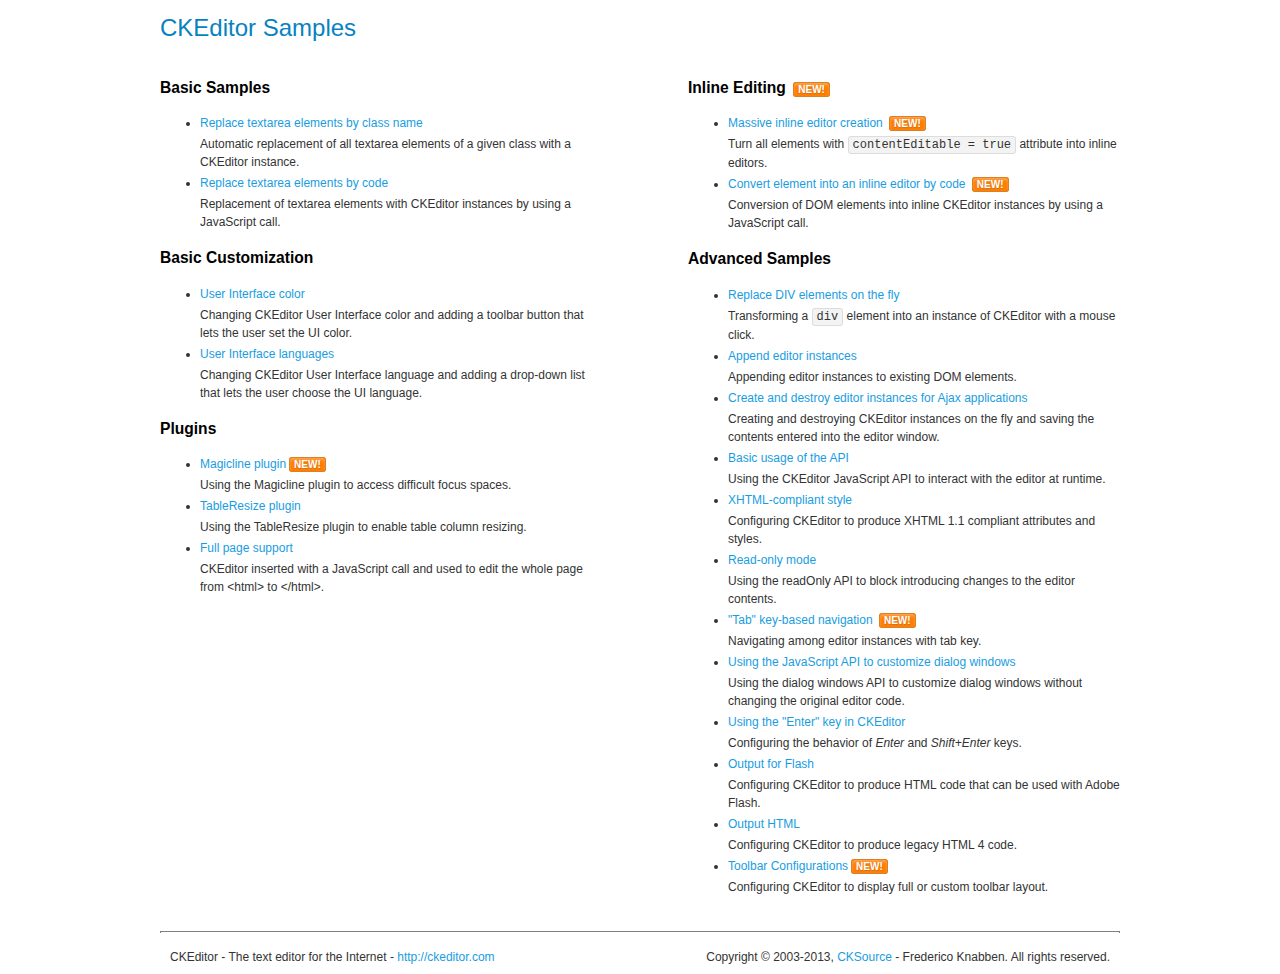
<file: Admin/editor/samples/index.html>
<!DOCTYPE html>
<!--
Copyright (c) 2003-2013, CKSource - Frederico Knabben. All rights reserved.
For licensing, see LICENSE.html or http://ckeditor.com/license
-->
<html>
<head>
	<title>CKEditor Samples</title>
	<meta charset="utf-8">
	<link rel="stylesheet" href="sample.css">
</head>
<body>
	<h1 class="samples">
		CKEditor Samples
	</h1>
	<div class="twoColumns">
		<div class="twoColumnsLeft">
			<h2 class="samples">
				Basic Samples
			</h2>
			<dl class="samples">
				<dt><a class="samples" href="replacebyclass.html">Replace textarea elements by class name</a></dt>
				<dd>Automatic replacement of all textarea elements of a given class with a CKEditor instance.</dd>

				<dt><a class="samples" href="replacebycode.html">Replace textarea elements by code</a></dt>
				<dd>Replacement of textarea elements with CKEditor instances by using a JavaScript call.</dd>
			</dl>

			<h2 class="samples">
				Basic Customization
			</h2>
			<dl class="samples">
				<dt><a class="samples" href="uicolor.html">User Interface color</a></dt>
				<dd>Changing CKEditor User Interface color and adding a toolbar button that lets the user set the UI color.</dd>

				<dt><a class="samples" href="uilanguages.html">User Interface languages</a></dt>
				<dd>Changing CKEditor User Interface language and adding a drop-down list that lets the user choose the UI language.</dd>
			</dl>


			<h2 class="samples">Plugins</h2>
<dl class="samples">
<dt><a class="samples" href="plugins/magicline/magicline.html">Magicline plugin</a><span class="new">New!</span></dt>
<dd>Using the Magicline plugin to access difficult focus spaces.</dd>

<dt><a class="samples" href="plugins/tableresize/tableresize.html">TableResize plugin</a></dt>
<dd>Using the TableResize plugin to enable table column resizing.</dd>

<dt><a class="samples" href="plugins/wysiwygarea/fullpage.html">Full page support</a></dt>
<dd>CKEditor inserted with a JavaScript call and used to edit the whole page from &lt;html&gt; to &lt;/html&gt;.</dd>
</dl>
		</div>
		<div class="twoColumnsRight">
			<h2 class="samples">
				Inline Editing <span class="new">New!</span>
			</h2>
			<dl class="samples">
				<dt><a class="samples" href="inlineall.html">Massive inline editor creation</a> <span class="new">New!</span></dt>
				<dd>Turn all elements with <code>contentEditable = true</code> attribute into inline editors.</dd>

				<dt><a class="samples" href="inlinebycode.html">Convert element into an inline editor by code</a> <span class="new">New!</span></dt>
				<dd>Conversion of DOM elements into inline CKEditor instances by using a JavaScript call.</dd>

				
			</dl>

			<h2 class="samples">
				Advanced Samples
			</h2>
			<dl class="samples">
				<dt><a class="samples" href="divreplace.html">Replace DIV elements on the fly</a></dt>
				<dd>Transforming a <code>div</code> element into an instance of CKEditor with a mouse click.</dd>

				<dt><a class="samples" href="appendto.html">Append editor instances</a></dt>
				<dd>Appending editor instances to existing DOM elements.</dd>

				<dt><a class="samples" href="ajax.html">Create and destroy editor instances for Ajax applications</a></dt>
				<dd>Creating and destroying CKEditor instances on the fly and saving the contents entered into the editor window.</dd>

				<dt><a class="samples" href="api.html">Basic usage of the API</a></dt>
				<dd>Using the CKEditor JavaScript API to interact with the editor at runtime.</dd>

				<dt><a class="samples" href="xhtmlstyle.html">XHTML-compliant style</a></dt>
				<dd>Configuring CKEditor to produce XHTML 1.1 compliant attributes and styles.</dd>

				<dt><a class="samples" href="readonly.html">Read-only mode</a></dt>
				<dd>Using the readOnly API to block introducing changes to the editor contents.</dd>

				<dt><a class="samples" href="tabindex.html">"Tab" key-based navigation</a> <span class="new">New!</span></dt>
				<dd>Navigating among editor instances with tab key.</dd>


				
<dt><a class="samples" href="plugins/dialog/dialog.html">Using the JavaScript API to customize dialog windows</a></dt>
<dd>Using the dialog windows API to customize dialog windows without changing the original editor code.</dd>

<dt><a class="samples" href="plugins/enterkey/enterkey.html">Using the &quot;Enter&quot; key in CKEditor</a></dt>
<dd>Configuring the behavior of <em>Enter</em> and <em>Shift+Enter</em> keys.</dd>

<dt><a class="samples" href="plugins/htmlwriter/outputforflash.html">Output for Flash</a></dt>
<dd>Configuring CKEditor to produce HTML code that can be used with Adobe Flash.</dd>

<dt><a class="samples" href="plugins/htmlwriter/outputhtml.html">Output HTML</a></dt>
<dd>Configuring CKEditor to produce legacy HTML 4 code.</dd>

<dt><a class="samples" href="plugins/toolbar/toolbar.html">Toolbar Configurations</a><span class="new">New!</span></dt>
<dd>Configuring CKEditor to display full or custom toolbar layout.</dd>

			</dl>
		</div>
	</div>
	<div id="footer">
		<hr>
		<p>
			CKEditor - The text editor for the Internet - <a class="samples" href="http://ckeditor.com/">http://ckeditor.com</a>
		</p>
		<p id="copy">
			Copyright &copy; 2003-2013, <a class="samples" href="http://cksource.com/">CKSource</a> - Frederico Knabben. All rights reserved.
		</p>
	</div>
</body>
</html>
</file>
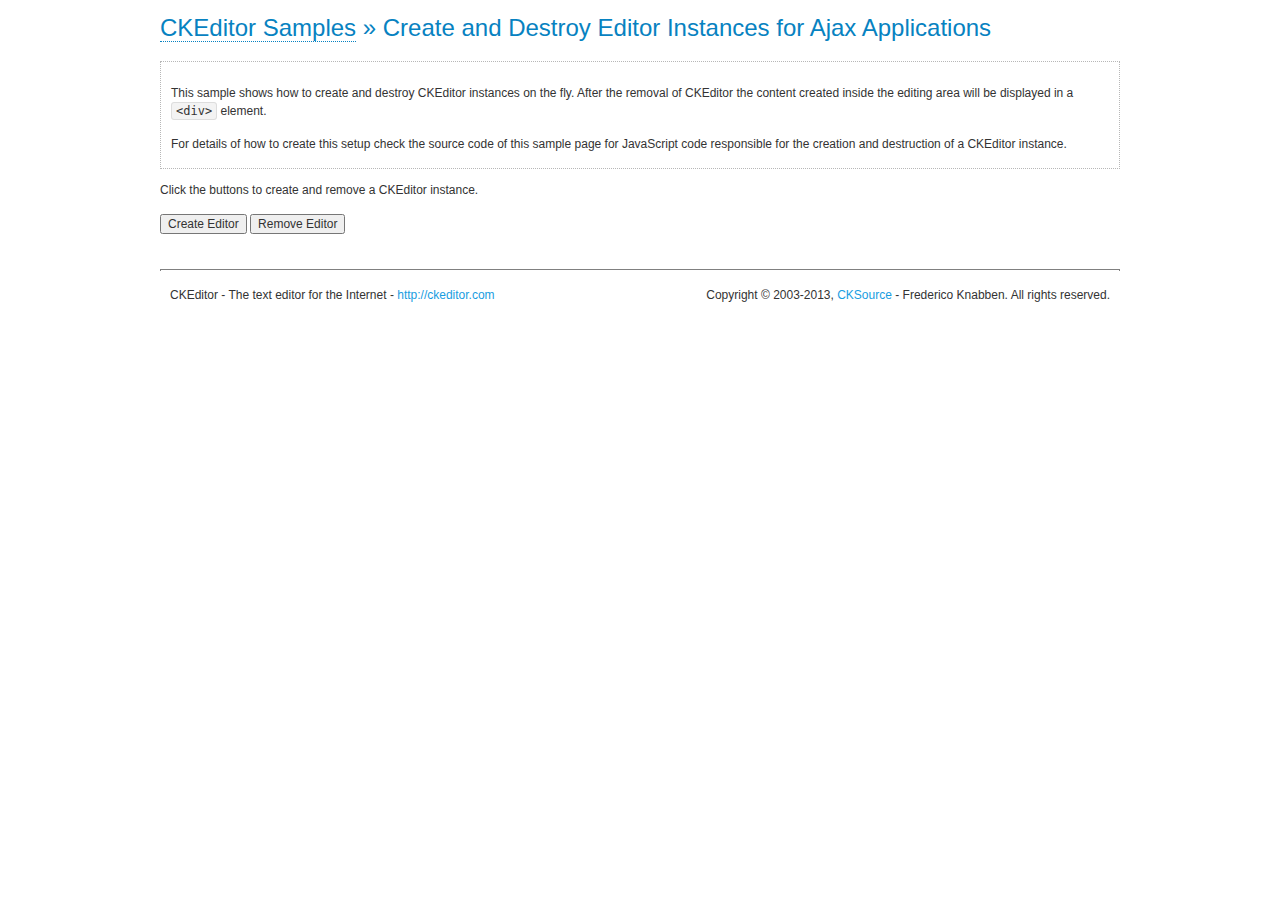
<file: Admin/editor/samples/ajax.html>
<!DOCTYPE html>
<!--
Copyright (c) 2003-2013, CKSource - Frederico Knabben. All rights reserved.
For licensing, see LICENSE.html or http://ckeditor.com/license
-->
<html>
<head>
	<title>Ajax &mdash; CKEditor Sample</title>
	<meta charset="utf-8">
	<script src="../ckeditor.js"></script>
	<link rel="stylesheet" href="sample.css">
	<script>

		var editor, html = '';

		function createEditor() {
			if ( editor )
				return;

			// Create a new editor inside the <div id="editor">, setting its value to html
			var config = {};
			editor = CKEDITOR.appendTo( 'editor', config, html );
		}

		function removeEditor() {
			if ( !editor )
				return;

			// Retrieve the editor contents. In an Ajax application, this data would be
			// sent to the server or used in any other way.
			document.getElementById( 'editorcontents' ).innerHTML = html = editor.getData();
			document.getElementById( 'contents' ).style.display = '';

			// Destroy the editor.
			editor.destroy();
			editor = null;
		}

	</script>
</head>
<body>
	<h1 class="samples">
		<a href="index.html">CKEditor Samples</a> &raquo; Create and Destroy Editor Instances for Ajax Applications
	</h1>
	<div class="description">
		<p>
			This sample shows how to create and destroy CKEditor instances on the fly. After the removal of CKEditor the content created inside the editing
			area will be displayed in a <code>&lt;div&gt;</code> element.
		</p>
		<p>
			For details of how to create this setup check the source code of this sample page
			for JavaScript code responsible for the creation and destruction of a CKEditor instance.
		</p>
	</div>
	<p>Click the buttons to create and remove a CKEditor instance.</p>
	<p>
		<input onclick="createEditor();" type="button" value="Create Editor">
		<input onclick="removeEditor();" type="button" value="Remove Editor">
	</p>
	<!-- This div will hold the editor. -->
	<div id="editor">
	</div>
	<div id="contents" style="display: none">
		<p>
			Edited Contents:
		</p>
		<!-- This div will be used to display the editor contents. -->
		<div id="editorcontents">
		</div>
	</div>
	<div id="footer">
		<hr>
		<p>
			CKEditor - The text editor for the Internet - <a class="samples" href="http://ckeditor.com/">http://ckeditor.com</a>
		</p>
		<p id="copy">
			Copyright &copy; 2003-2013, <a class="samples" href="http://cksource.com/">CKSource</a> - Frederico
			Knabben. All rights reserved.
		</p>
	</div>
</body>
</html>
</file>
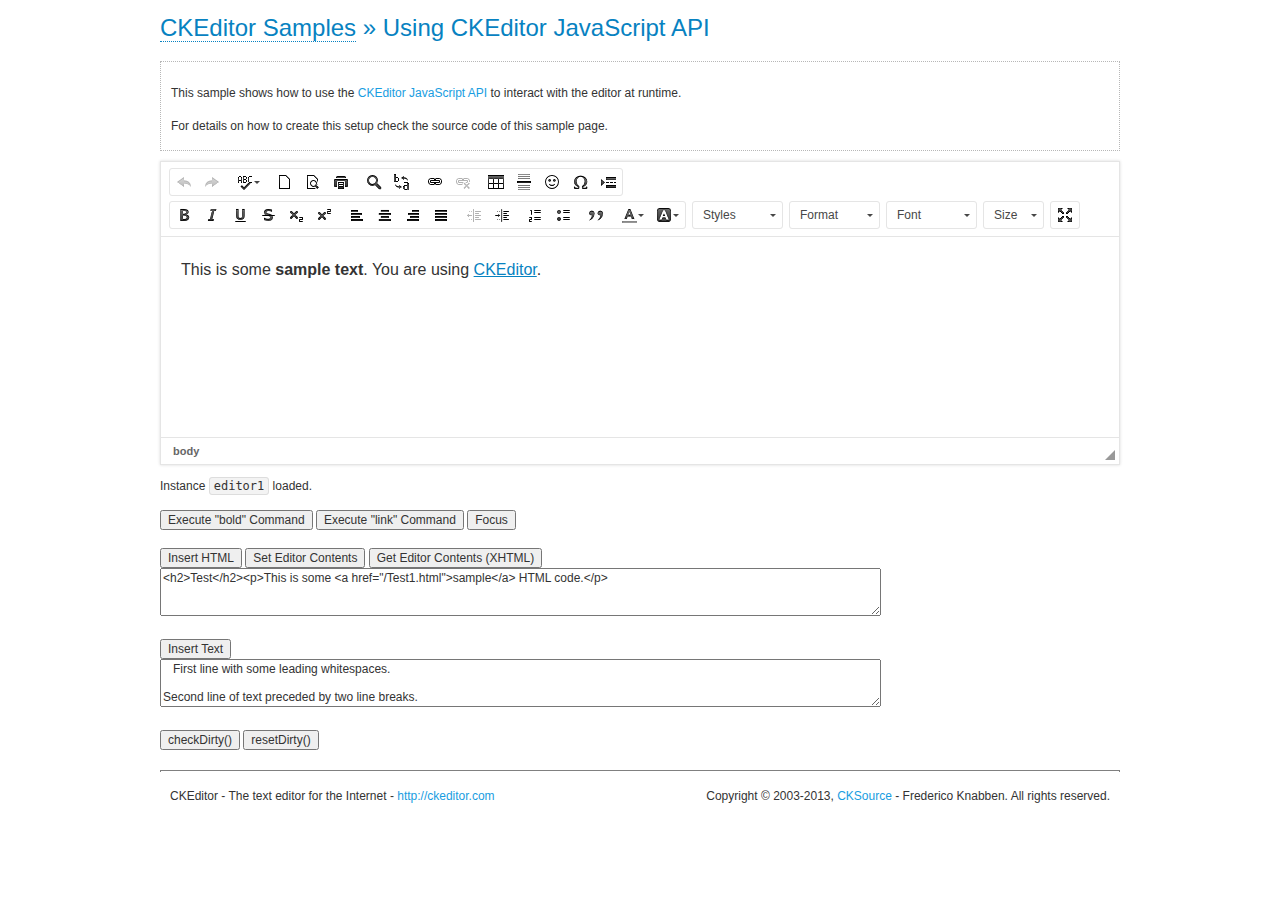
<file: Admin/editor/samples/api.html>
<!DOCTYPE html>
<!--
Copyright (c) 2003-2013, CKSource - Frederico Knabben. All rights reserved.
For licensing, see LICENSE.html or http://ckeditor.com/license
-->
<html>
<head>
	<meta charset="utf-8">
	<title>API Usage &mdash; CKEditor Sample</title>
	<script src="../ckeditor.js"></script>
	<link href="sample.css" rel="stylesheet">
	<script>

// The instanceReady event is fired, when an instance of CKEditor has finished
// its initialization.
CKEDITOR.on( 'instanceReady', function( ev ) {
	// Show the editor name and description in the browser status bar.
	document.getElementById( 'eMessage' ).innerHTML = 'Instance <code>' + ev.editor.name + '<\/code> loaded.';

	// Show this sample buttons.
	document.getElementById( 'eButtons' ).style.display = 'block';
});

function InsertHTML() {
	// Get the editor instance that we want to interact with.
	var editor = CKEDITOR.instances.editor1;
	var value = document.getElementById( 'htmlArea' ).value;

	// Check the active editing mode.
	if ( editor.mode == 'wysiwyg' )
	{
		// Insert HTML code.
		// http://docs.ckeditor.com/#!/api/CKEDITOR.editor-method-insertHtml
		editor.insertHtml( value );
	}
	else
		alert( 'You must be in WYSIWYG mode!' );
}

function InsertText() {
	// Get the editor instance that we want to interact with.
	var editor = CKEDITOR.instances.editor1;
	var value = document.getElementById( 'txtArea' ).value;

	// Check the active editing mode.
	if ( editor.mode == 'wysiwyg' )
	{
		// Insert as plain text.
		// http://docs.ckeditor.com/#!/api/CKEDITOR.editor-method-insertText
		editor.insertText( value );
	}
	else
		alert( 'You must be in WYSIWYG mode!' );
}

function SetContents() {
	// Get the editor instance that we want to interact with.
	var editor = CKEDITOR.instances.editor1;
	var value = document.getElementById( 'htmlArea' ).value;

	// Set editor contents (replace current contents).
	// http://docs.ckeditor.com/#!/api/CKEDITOR.editor-method-setData
	editor.setData( value );
}

function GetContents() {
	// Get the editor instance that you want to interact with.
	var editor = CKEDITOR.instances.editor1;

	// Get editor contents
	// http://docs.ckeditor.com/#!/api/CKEDITOR.editor-method-getData
	alert( editor.getData() );
}

function ExecuteCommand( commandName ) {
	// Get the editor instance that we want to interact with.
	var editor = CKEDITOR.instances.editor1;

	// Check the active editing mode.
	if ( editor.mode == 'wysiwyg' )
	{
		// Execute the command.
		// http://docs.ckeditor.com/#!/api/CKEDITOR.editor-method-execCommand
		editor.execCommand( commandName );
	}
	else
		alert( 'You must be in WYSIWYG mode!' );
}

function CheckDirty() {
	// Get the editor instance that we want to interact with.
	var editor = CKEDITOR.instances.editor1;
	// Checks whether the current editor contents present changes when compared
	// to the contents loaded into the editor at startup
	// http://docs.ckeditor.com/#!/api/CKEDITOR.editor-method-checkDirty
	alert( editor.checkDirty() );
}

function ResetDirty() {
	// Get the editor instance that we want to interact with.
	var editor = CKEDITOR.instances.editor1;
	// Resets the "dirty state" of the editor (see CheckDirty())
	// http://docs.ckeditor.com/#!/api/CKEDITOR.editor-method-resetDirty
	editor.resetDirty();
	alert( 'The "IsDirty" status has been reset' );
}

function Focus() {
	CKEDITOR.instances.editor1.focus();
}

function onFocus() {
	document.getElementById( 'eMessage' ).innerHTML = '<b>' + this.name + ' is focused </b>';
}

function onBlur() {
	document.getElementById( 'eMessage' ).innerHTML = this.name + ' lost focus';
}

	</script>

</head>
<body>
	<h1 class="samples">
		<a href="index.html">CKEditor Samples</a> &raquo; Using CKEditor JavaScript API
	</h1>
	<div class="description">
	<p>
		This sample shows how to use the
		<a class="samples" href="http://docs.ckeditor.com/#!/api/CKEDITOR.editor">CKEditor JavaScript API</a>
		to interact with the editor at runtime.
	</p>
	<p>
		For details on how to create this setup check the source code of this sample page.
	</p>
	</div>

	<!-- This <div> holds alert messages to be display in the sample page. -->
	<div id="alerts">
		<noscript>
			<p>
				<strong>CKEditor requires JavaScript to run</strong>. In a browser with no JavaScript
				support, like yours, you should still see the contents (HTML data) and you should
				be able to edit it normally, without a rich editor interface.
			</p>
		</noscript>
	</div>
	<form action="../../../samples/sample_posteddata.php" method="post">
		<textarea cols="100" id="editor1" name="editor1" rows="10">&lt;p&gt;This is some &lt;strong&gt;sample text&lt;/strong&gt;. You are using &lt;a href="http://ckeditor.com/"&gt;CKEditor&lt;/a&gt;.&lt;/p&gt;</textarea>

		<script>
			// Replace the <textarea id="editor1"> with an CKEditor instance.
			CKEDITOR.replace( 'editor1', {
				on: {
					focus: onFocus,
					blur: onBlur,

					// Check for availability of corresponding plugins.
					pluginsLoaded: function( evt ) {
						var doc = CKEDITOR.document, ed = evt.editor;
						if ( !ed.getCommand( 'bold' ) )
							doc.getById( 'exec-bold' ).hide();
						if ( !ed.getCommand( 'link' ) )
							doc.getById( 'exec-link' ).hide();
					}
				}
			});
		</script>

		<p id="eMessage">
		</p>

		<div id="eButtons" style="display: none">
			<input id="exec-bold" onclick="ExecuteCommand('bold');" type="button" value="Execute &quot;bold&quot; Command">
			<input id="exec-link" onclick="ExecuteCommand('link');" type="button" value="Execute &quot;link&quot; Command">
			<input onclick="Focus();" type="button" value="Focus">
			<br><br>
			<input onclick="InsertHTML();" type="button" value="Insert HTML">
			<input onclick="SetContents();" type="button" value="Set Editor Contents">
			<input onclick="GetContents();" type="button" value="Get Editor Contents (XHTML)">
			<br>
			<textarea cols="100" id="htmlArea" rows="3">&lt;h2&gt;Test&lt;/h2&gt;&lt;p&gt;This is some &lt;a href="/Test1.html"&gt;sample&lt;/a&gt; HTML code.&lt;/p&gt;</textarea>
			<br>
			<br>
			<input onclick="InsertText();" type="button" value="Insert Text">
			<br>
			<textarea cols="100" id="txtArea" rows="3">   First line with some leading whitespaces.

Second line of text preceded by two line breaks.</textarea>
			<br>
			<br>
			<input onclick="CheckDirty();" type="button" value="checkDirty()">
			<input onclick="ResetDirty();" type="button" value="resetDirty()">
		</div>
	</form>
	<div id="footer">
		<hr>
		<p>
			CKEditor - The text editor for the Internet - <a class="samples" href="http://ckeditor.com/">http://ckeditor.com</a>
		</p>
		<p id="copy">
			Copyright &copy; 2003-2013, <a class="samples" href="http://cksource.com/">CKSource</a> - Frederico
			Knabben. All rights reserved.
		</p>
	</div>
</body>
</html>
</file>
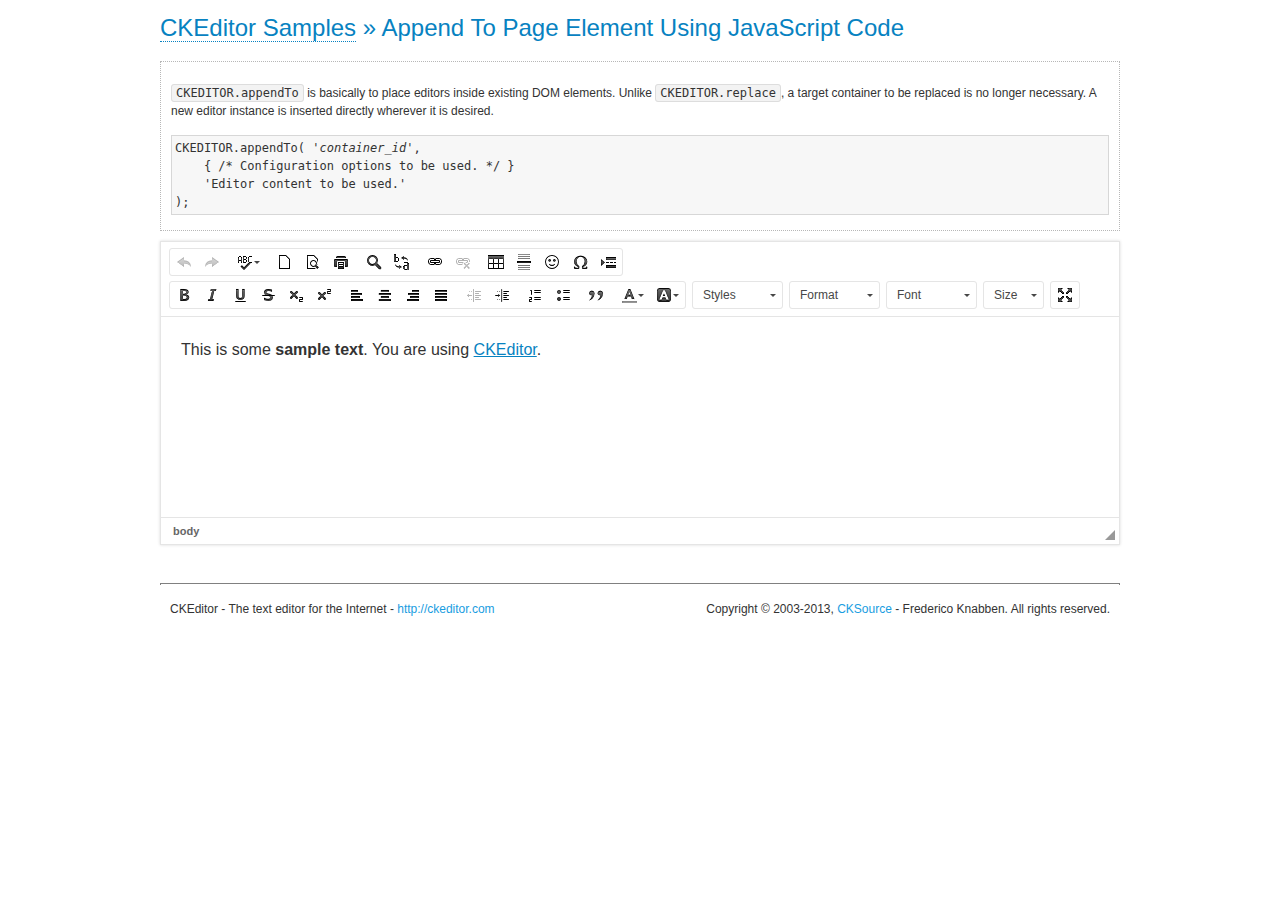
<file: Admin/editor/samples/appendto.html>
<!DOCTYPE html>
<!--
Copyright (c) 2003-2013, CKSource - Frederico Knabben. All rights reserved.
For licensing, see LICENSE.html or http://ckeditor.com/license
-->
<html>
<head>
	<title>CKEDITOR.appendTo &mdash; CKEditor Sample</title>
	<meta charset="utf-8">
	<script src="../ckeditor.js"></script>
	<link rel="stylesheet" href="sample.css">
</head>
<body>
	<h1 class="samples">
		<a href="index.html">CKEditor Samples</a> &raquo; Append To Page Element Using JavaScript Code
	</h1>
	<div id="section1">
		<div class="description">
			<p>
				<code>CKEDITOR.appendTo</code> is basically to place editors
				inside existing DOM elements. Unlike <code>CKEDITOR.replace</code>,
				a target container to be replaced is no longer necessary. A new editor
				instance is inserted directly wherever it is desired.
			</p>
<pre class="samples">CKEDITOR.appendTo( '<em>container_id</em>',
	{ /* Configuration options to be used. */ }
	'Editor content to be used.'
);</pre>
		</div>
		<script>

			// This call can be placed at any point after the
			// <textarea>, or inside a <head><script> in a
			// window.onload event handler.

			// Replace the <textarea id="editor"> with an CKEditor
			// instance, using default configurations.
			CKEDITOR.appendTo( 'section1',
				null,
				'<p>This is some <strong>sample text</strong>. You are using <a href="http://ckeditor.com/">CKEditor</a>.</p>'
			);

		</script>
	</div>
	<br>
	<div id="footer">
		<hr>
		<p>
			CKEditor - The text editor for the Internet - <a class="samples" href="http://ckeditor.com/">http://ckeditor.com</a>
		</p>
		<p id="copy">
			Copyright &copy; 2003-2013, <a class="samples" href="http://cksource.com/">CKSource</a> - Frederico
			Knabben. All rights reserved.
		</p>
	</div>
</body>
</html>
</file>
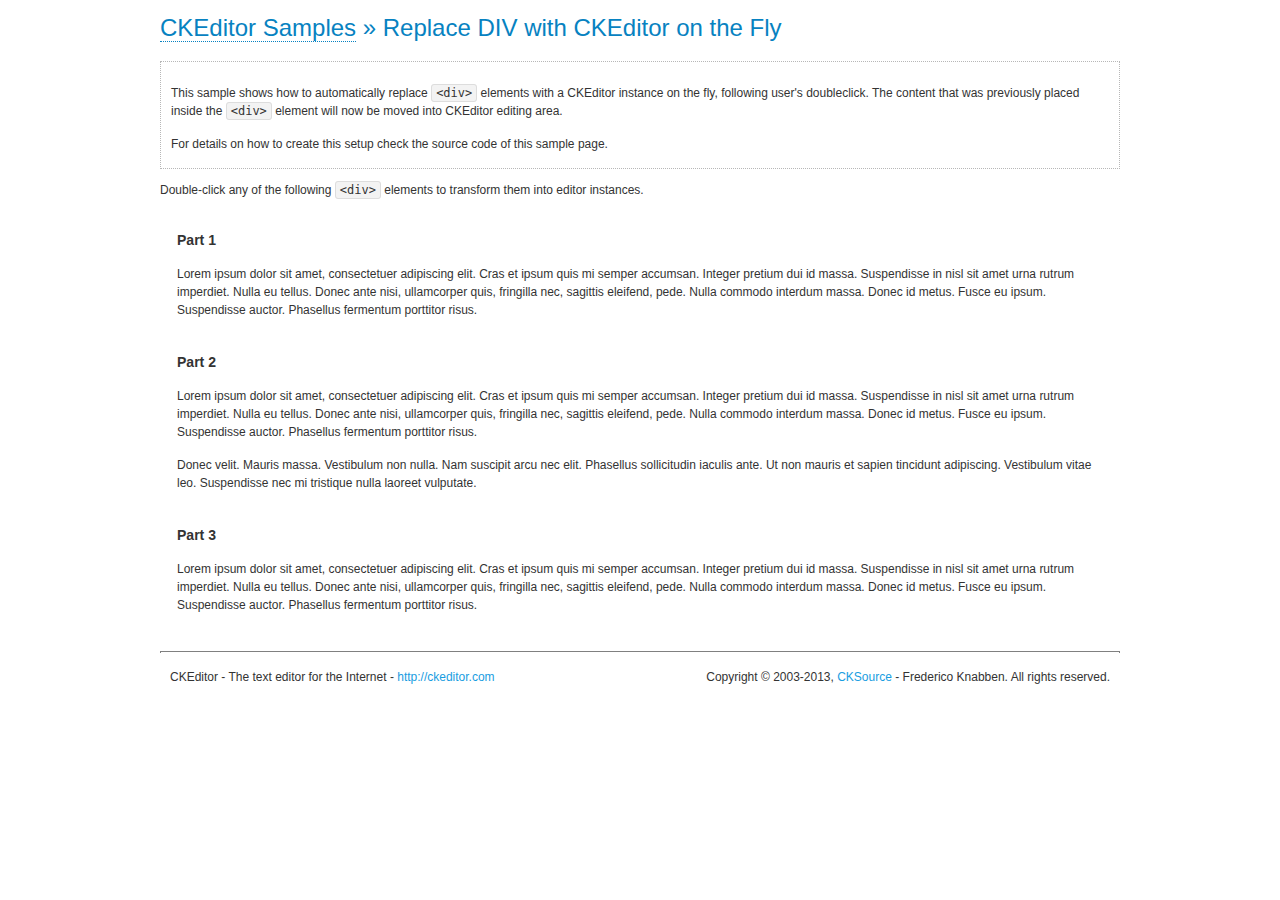
<file: Admin/editor/samples/divreplace.html>
<!DOCTYPE html>
<!--
Copyright (c) 2003-2013, CKSource - Frederico Knabben. All rights reserved.
For licensing, see LICENSE.html or http://ckeditor.com/license
-->
<html>
<head>
	<title>Replace DIV &mdash; CKEditor Sample</title>
	<meta charset="utf-8">
	<script src="../ckeditor.js"></script>
	<link href="sample.css" rel="stylesheet">
	<style>

		div.editable
		{
			border: solid 2px Transparent;
			padding-left: 15px;
			padding-right: 15px;
		}

		div.editable:hover
		{
			border-color: black;
		}

	</style>
	<script>

		// Uncomment the following code to test the "Timeout Loading Method".
		// CKEDITOR.loadFullCoreTimeout = 5;

		window.onload = function() {
			// Listen to the double click event.
			if ( window.addEventListener )
				document.body.addEventListener( 'dblclick', onDoubleClick, false );
			else if ( window.attachEvent )
				document.body.attachEvent( 'ondblclick', onDoubleClick );

		};

		function onDoubleClick( ev ) {
			// Get the element which fired the event. This is not necessarily the
			// element to which the event has been attached.
			var element = ev.target || ev.srcElement;

			// Find out the div that holds this element.
			var name;

			do {
				element = element.parentNode;
			}
			while ( element && ( name = element.nodeName.toLowerCase() ) &&
				( name != 'div' || element.className.indexOf( 'editable' ) == -1 ) && name != 'body' );

			if ( name == 'div' && element.className.indexOf( 'editable' ) != -1 )
				replaceDiv( element );
		}

		var editor;

		function replaceDiv( div ) {
			if ( editor )
				editor.destroy();

			editor = CKEDITOR.replace( div );
		}

	</script>
</head>
<body>
	<h1 class="samples">
		<a href="index.html">CKEditor Samples</a> &raquo; Replace DIV with CKEditor on the Fly
	</h1>
	<div class="description">
		<p>
			This sample shows how to automatically replace <code>&lt;div&gt;</code> elements
			with a CKEditor instance on the fly, following user's doubleclick. The content
			that was previously placed inside the <code>&lt;div&gt;</code> element will now
			be moved into CKEditor editing area.
		</p>
		<p>
			For details on how to create this setup check the source code of this sample page.
		</p>
	</div>
	<p>
		Double-click any of the following <code>&lt;div&gt;</code> elements to transform them into
		editor instances.
	</p>
	<div class="editable">
		<h3>
			Part 1
		</h3>
		<p>
			Lorem ipsum dolor sit amet, consectetuer adipiscing elit. Cras et ipsum quis mi
			semper accumsan. Integer pretium dui id massa. Suspendisse in nisl sit amet urna
			rutrum imperdiet. Nulla eu tellus. Donec ante nisi, ullamcorper quis, fringilla
			nec, sagittis eleifend, pede. Nulla commodo interdum massa. Donec id metus. Fusce
			eu ipsum. Suspendisse auctor. Phasellus fermentum porttitor risus.
		</p>
	</div>
	<div class="editable">
		<h3>
			Part 2
		</h3>
		<p>
			Lorem ipsum dolor sit amet, consectetuer adipiscing elit. Cras et ipsum quis mi
			semper accumsan. Integer pretium dui id massa. Suspendisse in nisl sit amet urna
			rutrum imperdiet. Nulla eu tellus. Donec ante nisi, ullamcorper quis, fringilla
			nec, sagittis eleifend, pede. Nulla commodo interdum massa. Donec id metus. Fusce
			eu ipsum. Suspendisse auctor. Phasellus fermentum porttitor risus.
		</p>
		<p>
			Donec velit. Mauris massa. Vestibulum non nulla. Nam suscipit arcu nec elit. Phasellus
			sollicitudin iaculis ante. Ut non mauris et sapien tincidunt adipiscing. Vestibulum
			vitae leo. Suspendisse nec mi tristique nulla laoreet vulputate.
		</p>
	</div>
	<div class="editable">
		<h3>
			Part 3
		</h3>
		<p>
			Lorem ipsum dolor sit amet, consectetuer adipiscing elit. Cras et ipsum quis mi
			semper accumsan. Integer pretium dui id massa. Suspendisse in nisl sit amet urna
			rutrum imperdiet. Nulla eu tellus. Donec ante nisi, ullamcorper quis, fringilla
			nec, sagittis eleifend, pede. Nulla commodo interdum massa. Donec id metus. Fusce
			eu ipsum. Suspendisse auctor. Phasellus fermentum porttitor risus.
		</p>
	</div>
	<div id="footer">
		<hr>
		<p>
			CKEditor - The text editor for the Internet - <a class="samples" href="http://ckeditor.com/">http://ckeditor.com</a>
		</p>
		<p id="copy">
			Copyright &copy; 2003-2013, <a class="samples" href="http://cksource.com/">CKSource</a> - Frederico
			Knabben. All rights reserved.
		</p>
	</div>
</body>
</html>
</file>
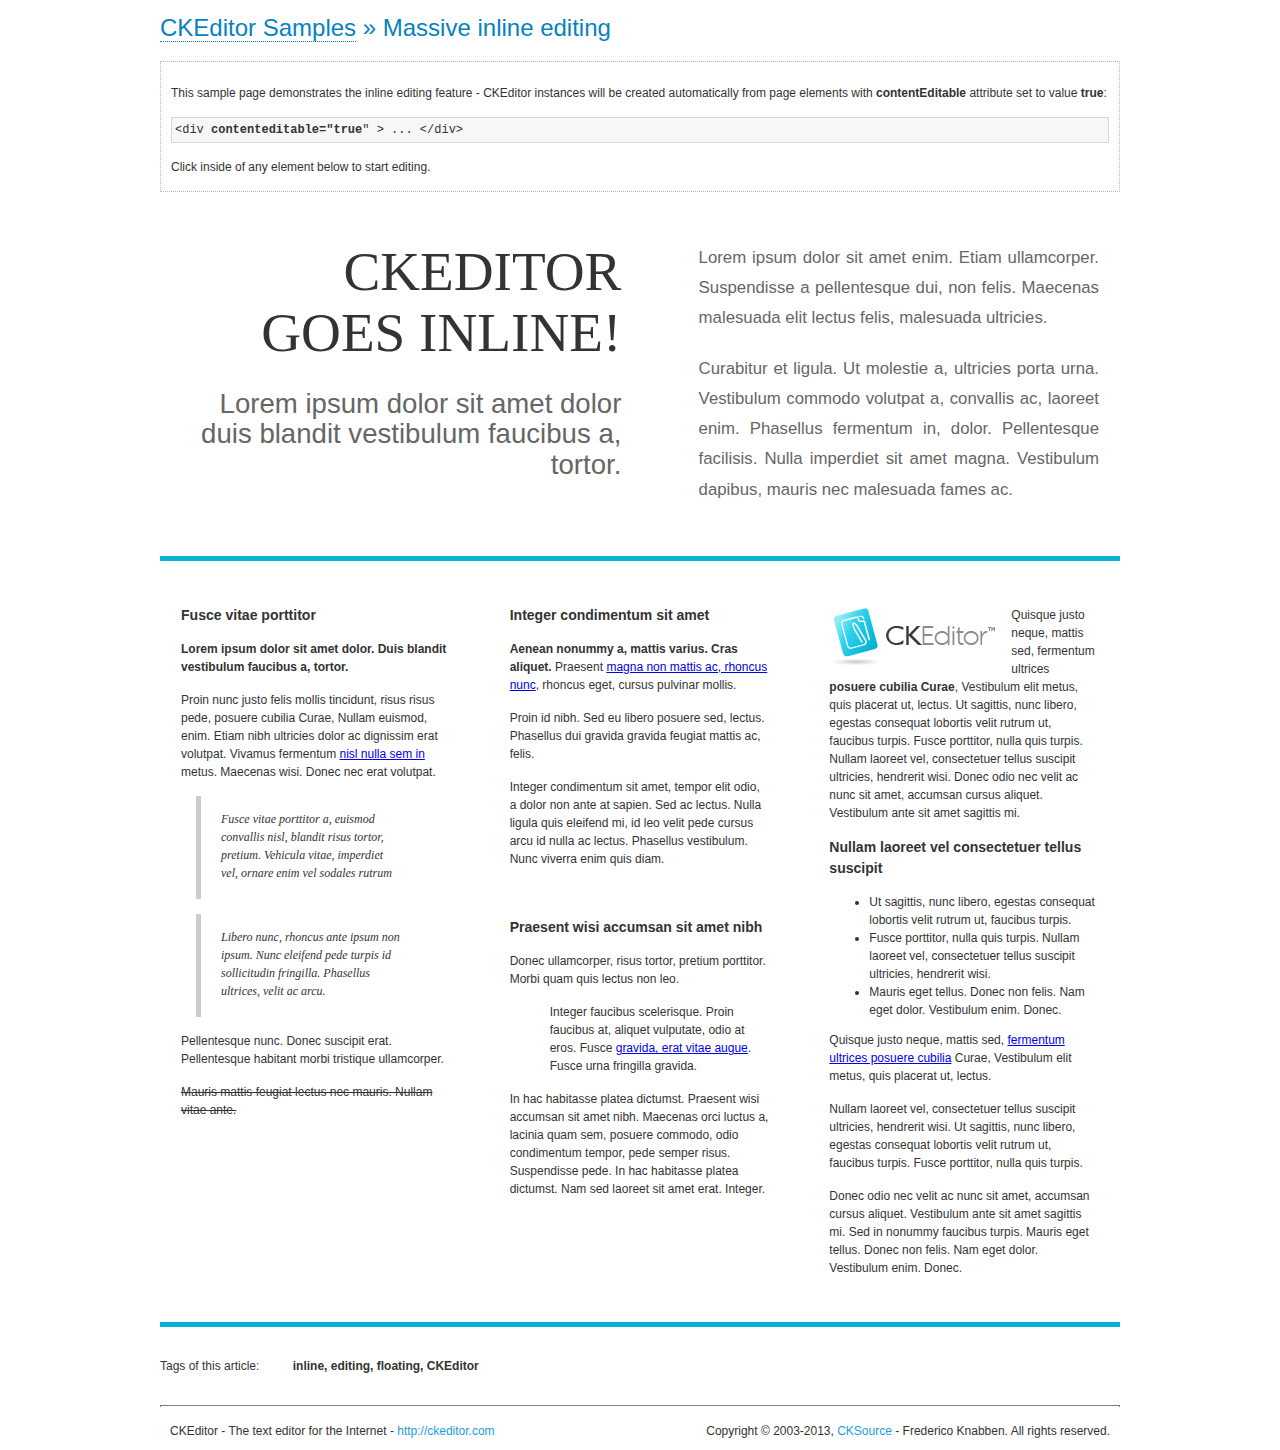
<file: Admin/editor/samples/inlineall.html>
<!DOCTYPE html>
<!--
Copyright (c) 2003-2013, CKSource - Frederico Knabben. All rights reserved.
For licensing, see LICENSE.html or http://ckeditor.com/license
-->
<html>
<head>
	<title>Massive inline editing &mdash; CKEditor Sample</title>
	<meta charset="utf-8">
	<script src="../ckeditor.js"></script>
	<script>

		// This code is generally not necessary, but it is here to demonstrate
		// how to customize specific editor instances on the fly. This fits well
		// this demo because we have editable elements (like headers) that
		// require less features.

		// The "instanceCreated" event is fired for every editor instance created.
		CKEDITOR.on( 'instanceCreated', function( event ) {
			var editor = event.editor,
				element = editor.element;

			// Customize editors for headers and tag list.
			// These editors don't need features like smileys, templates, iframes etc.
			if ( element.is( 'h1', 'h2', 'h3' ) || element.getAttribute( 'id' ) == 'taglist' ) {
				// Customize the editor configurations on "configLoaded" event,
				// which is fired after the configuration file loading and
				// execution. This makes it possible to change the
				// configurations before the editor initialization takes place.
				editor.on( 'configLoaded', function() {

					// Remove unnecessary plugins to make the editor simpler.
					editor.config.removePlugins = 'colorbutton,find,flash,font,' +
						'forms,iframe,image,newpage,removeformat,' +
						'smiley,specialchar,stylescombo,templates';

					// Rearrange the layout of the toolbar.
					editor.config.toolbarGroups = [
						{ name: 'editing',		groups: [ 'basicstyles', 'links' ] },
						{ name: 'undo' },
						{ name: 'clipboard',	groups: [ 'selection', 'clipboard' ] },
						{ name: 'about' }
					];
				});
			}
		});

	</script>
	<link href="sample.css" rel="stylesheet">
	<style>

		/* The following styles are just to make the page look nice. */

		/* Workaround to show Arial Black in Firefox. */
		@font-face
		{
			font-family: 'arial-black';
			src: local('Arial Black');
		}

		*[contenteditable="true"]
		{
			padding: 10px;
		}

		#container
		{
			width: 960px;
			margin: 30px auto 0;
		}

		#header
		{
			overflow: hidden;
			padding: 0 0 30px;
			border-bottom: 5px solid #05B2D2;
			position: relative;
		}

		#headerLeft,
		#headerRight
		{
			width: 49%;
			overflow: hidden;
		}

		#headerLeft
		{
			float: left;
			padding: 10px 1px 1px;
		}

		#headerLeft h2,
		#headerLeft h3
		{
			text-align: right;
			margin: 0;
			overflow: hidden;
			font-weight: normal;
		}

		#headerLeft h2
		{
			font-family: "Arial Black",arial-black;
			font-size: 4.6em;
			line-height: 1.1em;
			text-transform: uppercase;
		}

		#headerLeft h3
		{
			font-size: 2.3em;
			line-height: 1.1em;
			margin: .2em 0 0;
			color: #666;
		}

		#headerRight
		{
			float: right;
			padding: 1px;
		}

		#headerRight p
		{
			line-height: 1.8em;
			text-align: justify;
			margin: 0;
		}

		#headerRight p + p
		{
			margin-top: 20px;
		}

		#headerRight > div
		{
			padding: 20px;
			margin: 0 0 0 30px;
			font-size: 1.4em;
			color: #666;
		}

		#columns
		{
			color: #333;
			overflow: hidden;
			padding: 20px 0;
		}

		#columns > div
		{
			float: left;
			width: 33.3%;
		}

		#columns #column1 > div
		{
			margin-left: 1px;
		}

		#columns #column3 > div
		{
			margin-right: 1px;
		}

		#columns > div > div
		{
			margin: 0px 10px;
			padding: 10px 20px;
		}

		#columns blockquote
		{
			margin-left: 15px;
		}

		#tagLine
		{
			border-top: 5px solid #05B2D2;
			padding-top: 20px;
		}

		#taglist {
			display: inline-block;
			margin-left: 20px;
			font-weight: bold;
			margin: 0 0 0 20px;
		}

	</style>
</head>
<body>
<div>
	<h1 class="samples"><a href="index.html">CKEditor Samples</a> &raquo; Massive inline editing</h1>
	<div class="description">
		<p>This sample page demonstrates the inline editing feature - CKEditor instances will be created automatically from page elements with <strong>contentEditable</strong> attribute set to value <strong>true</strong>:</p>
		<pre class="samples">&lt;div <strong>contenteditable="true</strong>" &gt; ... &lt;/div&gt;</pre>
		<p>Click inside of any element below to start editing.</p>
	</div>
</div>
<div id="container">
	<div id="header">
		<div id="headerLeft">
			<h2 id="sampleTitle" contenteditable="true">
				CKEditor<br> Goes Inline!
			</h2>
			<h3 contenteditable="true">
				Lorem ipsum dolor sit amet dolor duis blandit vestibulum faucibus a, tortor.
			</h3>
		</div>
		<div id="headerRight">
			<div contenteditable="true">
				<p>
					Lorem ipsum dolor sit amet enim. Etiam ullamcorper. Suspendisse a pellentesque dui, non felis. Maecenas malesuada elit lectus felis, malesuada ultricies.
				</p>
				<p>
					Curabitur et ligula. Ut molestie a, ultricies porta urna. Vestibulum commodo volutpat a, convallis ac, laoreet enim. Phasellus fermentum in, dolor. Pellentesque facilisis. Nulla imperdiet sit amet magna. Vestibulum dapibus, mauris nec malesuada fames ac.
				</p>
			</div>
		</div>
	</div>
	<div id="columns">
		<div id="column1">
			<div contenteditable="true">
				<h3>
					Fusce vitae porttitor
				</h3>
				<p>
					<strong>
						Lorem ipsum dolor sit amet dolor. Duis blandit vestibulum faucibus a, tortor.
					</strong>
				</p>
				<p>
					Proin nunc justo felis mollis tincidunt, risus risus pede, posuere cubilia Curae, Nullam euismod, enim. Etiam nibh ultricies dolor ac dignissim erat volutpat. Vivamus fermentum <a href="http://ckeditor.com/">nisl nulla sem in</a> metus. Maecenas wisi. Donec nec erat volutpat.
				</p>
				<blockquote>
					<p>
						Fusce vitae porttitor a, euismod convallis nisl, blandit risus tortor, pretium.
						Vehicula vitae, imperdiet vel, ornare enim vel sodales rutrum
					</p>
				</blockquote>
				<blockquote>
					<p>
						Libero nunc, rhoncus ante ipsum non ipsum. Nunc eleifend pede turpis id sollicitudin fringilla. Phasellus ultrices, velit ac arcu.
					</p>
				</blockquote>
				<p>Pellentesque nunc. Donec suscipit erat. Pellentesque habitant morbi tristique ullamcorper.</p>
				<p><strike>Mauris mattis feugiat lectus nec mauris. Nullam vitae ante.</strike></p>
			</div>
		</div>
		<div id="column2">
			<div contenteditable="true">
				<h3>
					Integer condimentum sit amet
				</h3>
				<p>
					<strong>Aenean nonummy a, mattis varius. Cras aliquet.</strong>
					Praesent <a href="http://ckeditor.com/">magna non mattis ac, rhoncus nunc</a>, rhoncus eget, cursus pulvinar mollis.</p>
				<p>Proin id nibh. Sed eu libero posuere sed, lectus. Phasellus dui gravida gravida feugiat mattis ac, felis.</p>
				<p>Integer condimentum sit amet, tempor elit odio, a dolor non ante at sapien. Sed ac lectus. Nulla ligula quis eleifend mi, id leo velit pede cursus arcu id nulla ac lectus. Phasellus vestibulum. Nunc viverra enim quis diam.</p>
			</div>
			<div contenteditable="true">
				<h3>
					Praesent wisi accumsan sit amet nibh
				</h3>
				<p>Donec ullamcorper, risus tortor, pretium porttitor. Morbi quam quis lectus non leo.</p>
				<p style="margin-left: 40px; ">Integer faucibus scelerisque. Proin faucibus at, aliquet vulputate, odio at eros. Fusce <a href="http://ckeditor.com/">gravida, erat vitae augue</a>. Fusce urna fringilla gravida.</p>
				<p>In hac habitasse platea dictumst. Praesent wisi accumsan sit amet nibh. Maecenas orci luctus a, lacinia quam sem, posuere commodo, odio condimentum tempor, pede semper risus. Suspendisse pede. In hac habitasse platea dictumst. Nam sed laoreet sit amet erat. Integer.</p>
			</div>
		</div>
		<div id="column3">
			<div contenteditable="true">
				<p>
					<img src="assets/inlineall/logo.png" alt="CKEditor logo" style="float:left">
				</p>
				<p>Quisque justo neque, mattis sed, fermentum ultrices <strong>posuere cubilia Curae</strong>, Vestibulum elit metus, quis placerat ut, lectus. Ut sagittis, nunc libero, egestas consequat lobortis velit rutrum ut, faucibus turpis. Fusce porttitor, nulla quis turpis. Nullam laoreet vel, consectetuer tellus suscipit ultricies, hendrerit wisi. Donec odio nec velit ac nunc sit amet, accumsan cursus aliquet. Vestibulum ante sit amet sagittis mi.</p>
				<h3>
					Nullam laoreet vel consectetuer tellus suscipit
				</h3>
				<ul>
					<li>Ut sagittis, nunc libero, egestas consequat lobortis velit rutrum ut, faucibus turpis.</li>
					<li>Fusce porttitor, nulla quis turpis. Nullam laoreet vel, consectetuer tellus suscipit ultricies, hendrerit wisi.</li>
					<li>Mauris eget tellus. Donec non felis. Nam eget dolor. Vestibulum enim. Donec.</li>
				</ul>
				<p>Quisque justo neque, mattis sed, <a href="http://ckeditor.com/">fermentum ultrices posuere cubilia</a> Curae, Vestibulum elit metus, quis placerat ut, lectus.</p>
				<p>Nullam laoreet vel, consectetuer tellus suscipit ultricies, hendrerit wisi. Ut sagittis, nunc libero, egestas consequat lobortis velit rutrum ut, faucibus turpis. Fusce porttitor, nulla quis turpis.</p>
				<p>Donec odio nec velit ac nunc sit amet, accumsan cursus aliquet. Vestibulum ante sit amet sagittis mi. Sed in nonummy faucibus turpis. Mauris eget tellus. Donec non felis. Nam eget dolor. Vestibulum enim. Donec.</p>
			</div>
		</div>
	</div>
	<div id="tagLine">
		Tags of this article:
		<p id="taglist" contenteditable="true">
			inline, editing, floating, CKEditor
		</p>
	</div>
</div>
<div id="footer">
	<hr>
	<p>
		CKEditor - The text editor for the Internet - <a class="samples" href="http://ckeditor.com/">
			http://ckeditor.com</a>
	</p>
	<p id="copy">
		Copyright &copy; 2003-2013, <a class="samples" href="http://cksource.com/">CKSource</a>
		- Frederico Knabben. All rights reserved.
	</p>
</div>
</body>
</html>
</file>
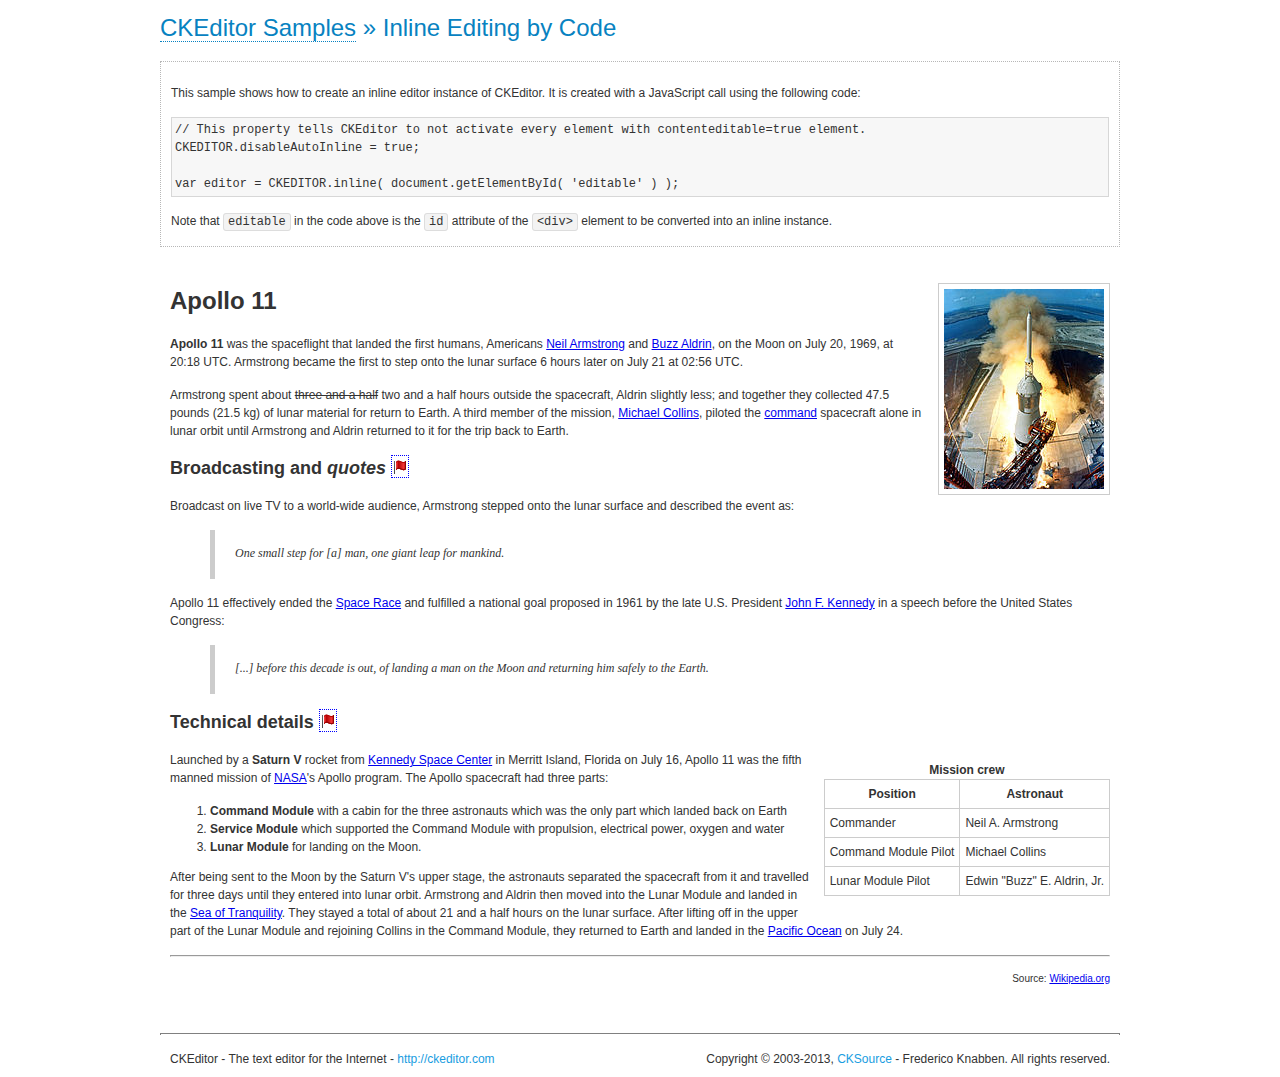
<file: Admin/editor/samples/inlinebycode.html>
<!DOCTYPE html>
<!--
Copyright (c) 2003-2013, CKSource - Frederico Knabben. All rights reserved.
For licensing, see LICENSE.html or http://ckeditor.com/license
-->
<html>
<head>
	<title>Inline Editing by Code &mdash; CKEditor Sample</title>
	<meta charset="utf-8">
	<script src="../ckeditor.js"></script>
	<link href="sample.css" rel="stylesheet">
	<style>

		#editable
		{
			padding: 10px;
			float: left;
		}

	</style>
</head>
<body>
	<h1 class="samples">
		<a href="index.html">CKEditor Samples</a> &raquo; Inline Editing by Code
	</h1>
	<div class="description">
		<p>
			This sample shows how to create an inline editor instance of CKEditor. It is created
			with a JavaScript call using the following code:
		</p>
<pre class="samples">
// This property tells CKEditor to not activate every element with contenteditable=true element.
CKEDITOR.disableAutoInline = true;

var editor = CKEDITOR.inline( document.getElementById( 'editable' ) );
</pre>
		<p>
			Note that <code>editable</code> in the code above is the <code>id</code>
			attribute of the <code>&lt;div&gt;</code> element to be converted into an inline instance.
		</p>
	</div>
	<div id="editable" contenteditable="true">
		<h1><img alt="Saturn V carrying Apollo 11" class="right" src="assets/sample.jpg" /> Apollo 11</h1>

		<p><b>Apollo 11</b> was the spaceflight that landed the first humans, Americans <a href="http://en.wikipedia.org/wiki/Neil_Armstrong" title="Neil Armstrong">Neil Armstrong</a> and <a href="http://en.wikipedia.org/wiki/Buzz_Aldrin" title="Buzz Aldrin">Buzz Aldrin</a>, on the Moon on July 20, 1969, at 20:18 UTC. Armstrong became the first to step onto the lunar surface 6 hours later on July 21 at 02:56 UTC.</p>

		<p>Armstrong spent about <strike>three and a half</strike> two and a half hours outside the spacecraft, Aldrin slightly less; and together they collected 47.5 pounds (21.5&nbsp;kg) of lunar material for return to Earth. A third member of the mission, <a href="http://en.wikipedia.org/wiki/Michael_Collins_(astronaut)" title="Michael Collins (astronaut)">Michael Collins</a>, piloted the <a href="http://en.wikipedia.org/wiki/Apollo_Command/Service_Module" title="Apollo Command/Service Module">command</a> spacecraft alone in lunar orbit until Armstrong and Aldrin returned to it for the trip back to Earth.</p>

		<h2>Broadcasting and <em>quotes</em> <a id="quotes" name="quotes"></a></h2>

		<p>Broadcast on live TV to a world-wide audience, Armstrong stepped onto the lunar surface and described the event as:</p>

		<blockquote>
			<p>One small step for [a] man, one giant leap for mankind.</p>
		</blockquote>

		<p>Apollo 11 effectively ended the <a href="http://en.wikipedia.org/wiki/Space_Race" title="Space Race">Space Race</a> and fulfilled a national goal proposed in 1961 by the late U.S. President <a href="http://en.wikipedia.org/wiki/John_F._Kennedy" title="John F. Kennedy">John F. Kennedy</a> in a speech before the United States Congress:</p>

		<blockquote>
			<p>[...] before this decade is out, of landing a man on the Moon and returning him safely to the Earth.</p>
		</blockquote>

		<h2>Technical details <a id="tech-details" name="tech-details"></a></h2>

		<table align="right" border="1" bordercolor="#ccc" cellpadding="5" cellspacing="0" style="border-collapse:collapse;margin:10px 0 10px 15px;">
			<caption><strong>Mission crew</strong></caption>
			<thead>
			<tr>
				<th scope="col">Position</th>
				<th scope="col">Astronaut</th>
			</tr>
			</thead>
			<tbody>
			<tr>
				<td>Commander</td>
				<td>Neil A. Armstrong</td>
			</tr>
			<tr>
				<td>Command Module Pilot</td>
				<td>Michael Collins</td>
			</tr>
			<tr>
				<td>Lunar Module Pilot</td>
				<td>Edwin &quot;Buzz&quot; E. Aldrin, Jr.</td>
			</tr>
			</tbody>
		</table>

		<p>Launched by a <strong>Saturn V</strong> rocket from <a href="http://en.wikipedia.org/wiki/Kennedy_Space_Center" title="Kennedy Space Center">Kennedy Space Center</a> in Merritt Island, Florida on July 16, Apollo 11 was the fifth manned mission of <a href="http://en.wikipedia.org/wiki/NASA" title="NASA">NASA</a>&#39;s Apollo program. The Apollo spacecraft had three parts:</p>

		<ol>
			<li><strong>Command Module</strong> with a cabin for the three astronauts which was the only part which landed back on Earth</li>
			<li><strong>Service Module</strong> which supported the Command Module with propulsion, electrical power, oxygen and water</li>
			<li><strong>Lunar Module</strong> for landing on the Moon.</li>
		</ol>

		<p>After being sent to the Moon by the Saturn V&#39;s upper stage, the astronauts separated the spacecraft from it and travelled for three days until they entered into lunar orbit. Armstrong and Aldrin then moved into the Lunar Module and landed in the <a href="http://en.wikipedia.org/wiki/Mare_Tranquillitatis" title="Mare Tranquillitatis">Sea of Tranquility</a>. They stayed a total of about 21 and a half hours on the lunar surface. After lifting off in the upper part of the Lunar Module and rejoining Collins in the Command Module, they returned to Earth and landed in the <a href="http://en.wikipedia.org/wiki/Pacific_Ocean" title="Pacific Ocean">Pacific Ocean</a> on July 24.</p>

		<hr />
		<p style="text-align: right;"><small>Source: <a href="http://en.wikipedia.org/wiki/Apollo_11">Wikipedia.org</a></small></p>
	</div>
	<script>

		// We need to turn off the automatic editor creation first.
		CKEDITOR.disableAutoInline = true;

		var editor = CKEDITOR.inline( 'editable' );

	</script>
	<div id="footer">
		<hr>
		<p contenteditable="true">
			CKEditor - The text editor for the Internet - <a class="samples" href="http://ckeditor.com/">
				http://ckeditor.com</a>
		</p>
		<p id="copy">
			Copyright &copy; 2003-2013, <a class="samples" href="http://cksource.com/">CKSource</a>
			- Frederico Knabben. All rights reserved.
		</p>
	</div>
</body>
</html>
</file>
<file: Admin/editor/samples/sample.css>
/*
Copyright (c) 2003-2013, CKSource - Frederico Knabben. All rights reserved.
For licensing, see LICENSE.html or http://ckeditor.com/license
*/

html, body, h1, h2, h3, h4, h5, h6, div, span, blockquote, p, address, form, fieldset, img, ul, ol, dl, dt, dd, li, hr, table, td, th, strong, em, sup, sub, dfn, ins, del, q, cite, var, samp, code, kbd, tt, pre
{
	line-height: 1.5em;
}

body
{
	padding: 10px 30px;
}

input, textarea, select, option, optgroup, button, td, th
{
	font-size: 100%;
}

pre, code, kbd, samp, tt
{
	font-family: monospace,monospace;
	font-size: 1em;
}

body {
    width: 960px;
    margin: 0 auto;
}

code
{
	background: #f3f3f3;
	border: 1px solid #ddd;
	padding: 1px 4px;

	-moz-border-radius: 3px;
	-webkit-border-radius: 3px;
	border-radius: 3px;
}

.new
{
	background: #FF7E00;
	border: 1px solid #DA8028;
	color: #fff;
	font-size: 10px;
	font-weight: bold;
	padding: 1px 4px;
	text-shadow: 0 1px 0 #C97626;
	text-transform: uppercase;
	margin: 0 0 0 3px;

	-moz-border-radius: 3px;
	-webkit-border-radius: 3px;
	border-radius: 3px;

	-moz-box-shadow: 0 2px 3px 0 #FFA54E inset;
	-webkit-box-shadow: 0 2px 3px 0 #FFA54E inset;
	box-shadow: 0 2px 3px 0 #FFA54E inset;
}

h1.samples
{
	color: #0782C1;
	font-size: 200%;
	font-weight: normal;
	margin: 0;
	padding: 0;
}

h1.samples a
{
	color: #0782C1;
	text-decoration: none;
	border-bottom: 1px dotted #0782C1;
}

.samples a:hover
{
	border-bottom: 1px dotted #0782C1;
}

h2.samples
{
	color: #000000;
	font-size: 130%;
	margin: 15px 0 0 0;
	padding: 0;
}

p, blockquote, address, form, pre, dl, h1.samples, h2.samples
{
	margin-bottom: 15px;
}

ul.samples
{
	margin-bottom: 15px;
}

.clear
{
	clear: both;
}

fieldset
{
	margin: 0;
	padding: 10px;
}

body, input, textarea
{
	color: #333333;
	font-family: Arial, Helvetica, sans-serif;
}

body
{
	font-size: 75%;
}

a.samples
{
	color: #189DE1;
	text-decoration: none;
}

form
{
	margin: 0;
	padding: 0;
}

pre.samples
{
	background-color: #F7F7F7;
	border: 1px solid #D7D7D7;
	overflow: auto;
	padding: 0.25em;
	white-space: pre-wrap; /* CSS 2.1 */
	word-wrap: break-word; /* IE7 */
	-moz-tab-size: 4;
	-o-tab-size: 4;
	-webkit-tab-size: 4;
	tab-size: 4;
}

#footer
{
	clear: both;
	padding-top: 10px;
}

#footer hr
{
	margin: 10px 0 15px 0;
	height: 1px;
	border: solid 1px gray;
	border-bottom: none;
}

#footer p
{
	margin: 0 10px 10px 10px;
	float: left;
}

#footer #copy
{
	float: right;
}

#outputSample
{
	width: 100%;
	table-layout: fixed;
}

#outputSample thead th
{
	color: #dddddd;
	background-color: #999999;
	padding: 4px;
	white-space: nowrap;
}

#outputSample tbody th
{
	vertical-align: top;
	text-align: left;
}

#outputSample pre
{
	margin: 0;
	padding: 0;
}

.description
{
	border: 1px dotted #B7B7B7;
	margin-bottom: 10px;
	padding: 10px 10px 0;
	overflow: hidden;
}

label
{
	display: block;
	margin-bottom: 6px;
}

/**
 *	CKEditor editables are automatically set with the "cke_editable" class
 *	plus cke_editable_(inline|themed) depending on the editor type.
 */

/* Style a bit the inline editables. */
.cke_editable.cke_editable_inline
{
	cursor: pointer;
}

/* Once an editable element gets focused, the "cke_focus" class is
   added to it, so we can style it differently. */
.cke_editable.cke_editable_inline.cke_focus
{
	box-shadow: inset 0px 0px 20px 3px #ddd, inset 0 0 1px #000;
	outline: none;
	background: #eee;
	cursor: text;
}

/* Avoid pre-formatted overflows inline editable. */
.cke_editable_inline pre
{
	white-space: pre-wrap;
	word-wrap: break-word;
}

/**
 *	Samples index styles.
 */

.twoColumns,
.twoColumnsLeft,
.twoColumnsRight
{
	overflow: hidden;
}

.twoColumnsLeft,
.twoColumnsRight
{
	width: 45%;
}

.twoColumnsLeft
{
	float: left;
}

.twoColumnsRight
{
	float: right;
}

dl.samples
{
	padding: 0 0 0 40px;
}
dl.samples > dt
{
	display: list-item;
	list-style-type: disc;
	list-style-position: outside;
	margin: 0 0 3px;
}
dl.samples > dd
{
	margin: 0 0 3px;
}
.warning
{
    color: #ff0000;
	background-color: #FFCCBA;
    border: 2px dotted #ff0000;
	padding: 15px 10px;
	margin: 10px 0;
}

/* Used on inline samples */

blockquote
{
	font-style: italic;
	font-family: Georgia, Times, "Times New Roman", serif;
	padding: 2px 0;
	border-style: solid;
	border-color: #ccc;
	border-width: 0;
}

.cke_contents_ltr blockquote
{
	padding-left: 20px;
	padding-right: 8px;
	border-left-width: 5px;
}

.cke_contents_rtl blockquote
{
	padding-left: 8px;
	padding-right: 20px;
	border-right-width: 5px;
}

img.right {
    border: 1px solid #ccc;
    float: right;
    margin-left: 15px;
    padding: 5px;
}

img.left {
    border: 1px solid #ccc;
    float: left;
    margin-right: 15px;
    padding: 5px;
}
</file>
